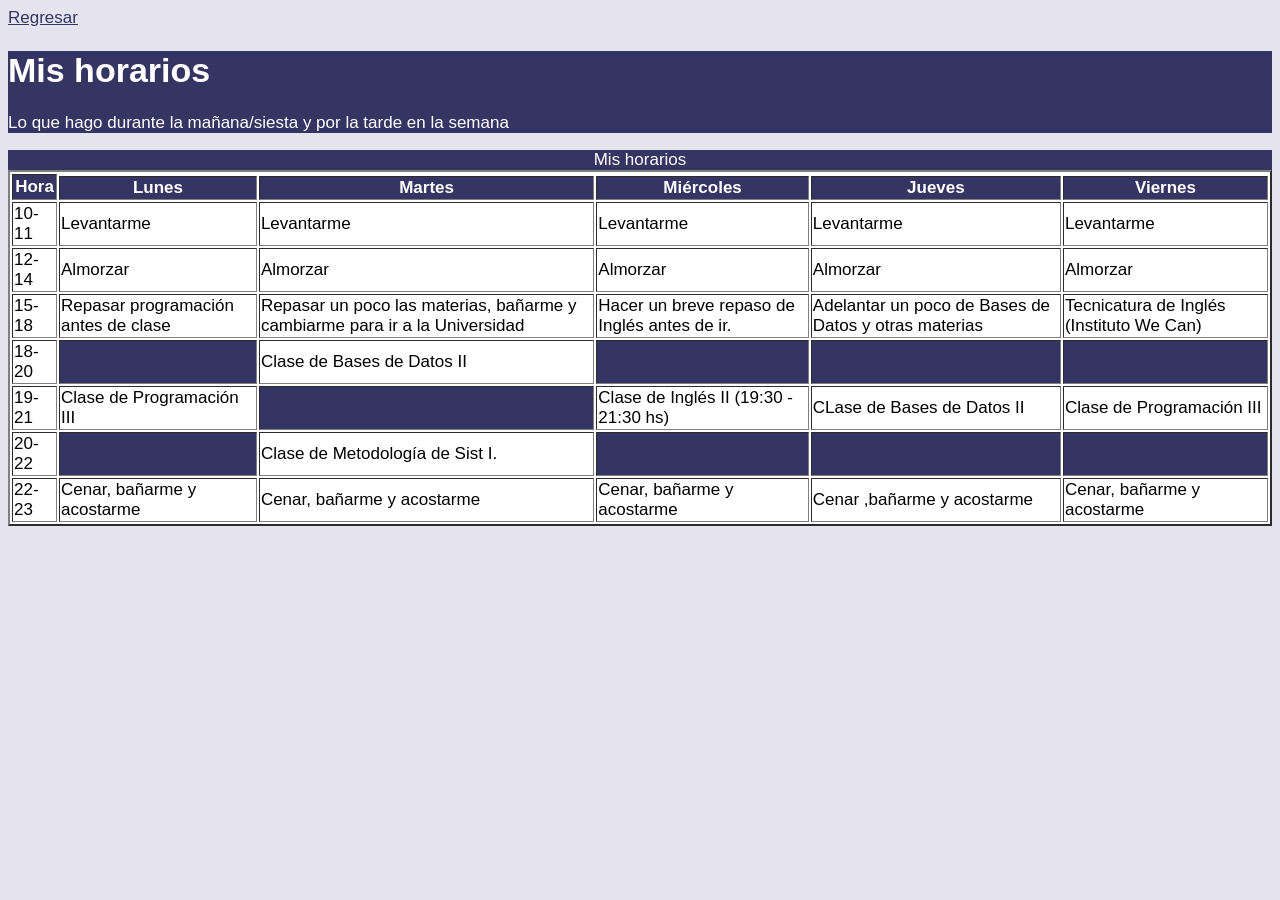
<file: horario.html>
<!DOCTYPE html>
<html lang="es">
<head>
    <meta charset="UTF-8">
    <link rel="stylesheet" href="style.css">
    <title>Horario</title>

</head>
<body class="horario_style" >
    <nav>
    <a href="index.html">Regresar</a>
    </nav>
    <header>
        <h1>Mis horarios</h1>
        <p>Lo que hago durante la mañana/siesta y por la tarde en la semana</p>
    </header>
    <main>
        <article>
    <table border="2">
<thead>
<tr>
<th rowspan="2">Hora</th>
</tr>
<tr>
<th>Lunes</th>
<th>Martes</th>
<th>Miércoles</th>
<th>Jueves</th>
<th>Viernes</th>
</tr>
</thead>
<tbody>
<tr>
<td>10-11</td>
<td>Levantarme</td>
<td>Levantarme</td>
<td>Levantarme</td>
<td>Levantarme</td>
<td>Levantarme</td>
</tr>
<tr>
<td>12-14</td>
<td>Almorzar</td>
<td>Almorzar</td>
<td>Almorzar</td>
<td>Almorzar</td>
<td>Almorzar</td>
</tr>
<tr>  
<td>15-18</td>
<td>Repasar programación antes de clase</td>
<td>Repasar un poco las materias, bañarme y cambiarme para ir a la Universidad </td>
<td>Hacer un breve repaso de Inglés antes de ir.</td>
<td>Adelantar un poco de Bases de Datos y otras materias</td>
<td>Tecnicatura de Inglés (Instituto We Can)</td>
</tr>
<tr>
    <td>18-20</td>
    <td class="espacio_vacio"></td>
    <td>Clase de Bases de Datos II</td>
    <td class="espacio_vacio"></td>
    <td class="espacio_vacio"></td>
    <td class="espacio_vacio"></td>
</tr>
<tr>
    <td>19-21</td>
    <td>Clase de Programación III</td>
    <td class="espacio_vacio"></td>
    <td>Clase de Inglés II (19:30 - 21:30 hs)</td>
    <td>CLase de Bases de Datos II</td>
    <td >Clase de Programación III</td>
    <tr>
    <td>20-22</td>
    <td class="espacio_vacio"></td>
    <td>Clase de Metodología de Sist I.</td>
    <td class="espacio_vacio"></td>
    <td class="espacio_vacio"></td>
    <td class="espacio_vacio"></td>
    </tr> 
    <tr>
        <td>22-23</td>
        <td>Cenar, bañarme y acostarme</td>
        <td>Cenar, bañarme y acostarme</td>
        <td>Cenar, bañarme y acostarme</td>
        <td>Cenar ,bañarme y acostarme</td>
        <td>Cenar, bañarme y acostarme</td>
    </tr>
</tr>
</tbody>
</tr>
</thead>
<tbody>
</tbody>
<caption>Mis horarios</caption>
    </table>
        </article>
    </main>
</body>
</html>
</file>
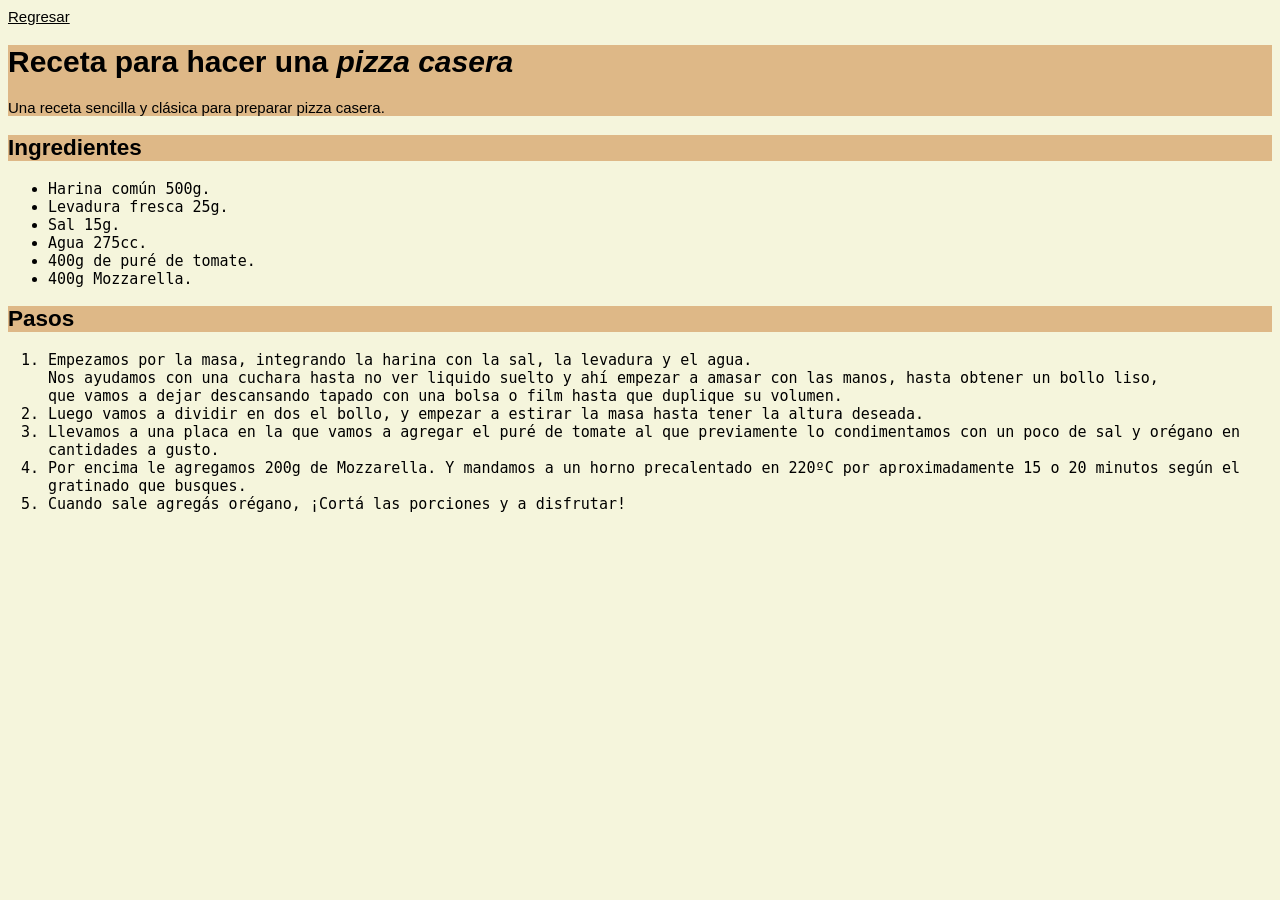
<file: receta.html>
<!DOCTYPE html>
<html lang="es">
<head>
    <meta charset="UTF-8">
      <link rel="stylesheet" href="style.css">
    <title>Receta de Pizza</title>
 
</head> 
<body class="receta_style">
  <nav>
     <a href="index.html">Regresar</a>
     </nav>
    <header>
<h1>Receta para hacer una <em>pizza casera</em></h1>
<p>Una receta sencilla y clásica para preparar pizza casera.</p>
    </header>
         <main>
            <article>
<h2>Ingredientes</h2>
<ul>
<li>Harina común 500g.</li>
<li>Levadura fresca 25g.</li>
<li>Sal 15g.</li>
<li>Agua 275cc.</li>
<li>400g de puré de tomate.</li>
<li>400g Mozzarella.</li>                   
</ul>
<h2>Pasos</h2>
<ol>      
 
<li>Empezamos por la masa, integrando la harina con la sal, la levadura y el agua. <br> Nos ayudamos con una cuchara hasta no ver liquido suelto y ahí empezar a amasar con las manos, 
  hasta obtener un bollo liso,<br> que vamos a dejar descansando tapado con una bolsa o film hasta que duplique su volumen.</li>
<li>Luego vamos a dividir en dos el bollo, y empezar a estirar la masa hasta tener la altura deseada.</li>
<li>Llevamos a una placa en la que vamos a agregar el puré de tomate al que previamente lo condimentamos con un poco de sal y orégano en cantidades a gusto.</li>
<li>Por encima le agregamos 200g de Mozzarella. Y mandamos a un horno precalentado en 220ºC por aproximadamente 15 o 20 minutos según el gratinado que busques.</li>
<li>Cuando sale agregás orégano, ¡Cortá las porciones y a disfrutar!</li>
</ol>           
          </article>
        </main>
</body>
</html>
</file>
<file: style.css>
/*Estilo de la página de index.*/

.football_style{
    background-color: rgb(161, 29, 29);
    font-family: Arial, Helvetica, sans-serifs;
    font-size: 18px;
}


.football_style header{
    text-align: center;
}

.football_style h1{
    background-color: rgb(28, 28, 28);
    color:white;
}

.football_style h1:hover{
    color:rgb(161, 29, 29);
}

.football_style 
h2,
h3{
    text-align: center;
}

.football_style h2:hover{

    color: rgb(161, 29, 29);
}

.football_style h3:hover{
color: rgb(161, 29, 29);
}

.nav-links{
    background-color:rgb(28, 28, 28);
    color: white;
}

 .football_style ul{
    color: rgb(161, 29, 29);
}

.football_style a{
    color: rgb(161, 29, 29);
}


.football_style a:hover{
    color:white;
}


 .football_style main{
    font-family: 'Gill Sans', 'Gill Sans MT', Calibri, 'Trebuchet MS', sans-serif;
    background-color: rgb(28, 28, 28); color: white;
 }

 .football_style img{
    width: 350px;
    height: 200px;
 }


 /*Estilo de la página de receta.*/

 .receta_style{
    background-color: beige;
    font-family: 'Lucida Sans', 'Lucida Sans Regular', 'Lucida Grande', 'Lucida Sans Unicode', Geneva, Verdana, sans-serif;
    font-size: 15px;
 }
.receta_style ul,
ol{
    font-family: monospace;
}


 .receta_style header { 
background-color:burlywood;
 }

 .receta_style a{
    color:black;
 }

 .receta_style a:hover{
    color: burlywood;
 }

 .receta_style em:hover{
color:rgb(255, 255, 255);
 }

 .receta_style h2{
    background-color: burlywood;
 }

 .receta_style h2:hover{
    color: rgb(255, 255, 255);
 }
  /*Estilo de la página del horario*/

  .horario_style{
 font-family: sans-serif;
    font-size: 17px;
  }


  .horario_style header{
 background-color:rgb(53, 53, 99);
color: white;
  }
  
  .horario_style{
    background-color:rgb(228, 227, 238);
  }

  .horario_style article{
    background-color: white;
  }

  .horario_style a{
   color:rgb(53, 53, 99);
  }

  .horario_style a:hover{
    color:white;
  }

  .horario_style th{
background-color:rgb(53, 53, 99);
color: white;


  }

  .horario_style .hora{
    color: white;
    background-color: rgb(53, 53, 99);
  }

  .horario_style .espacio_vacio{
   
    background-color:rgb(53, 53, 99);
  }

  .horario_style caption{
    color: white;
    background-color: rgb(53, 53, 99);
  }
</file>
